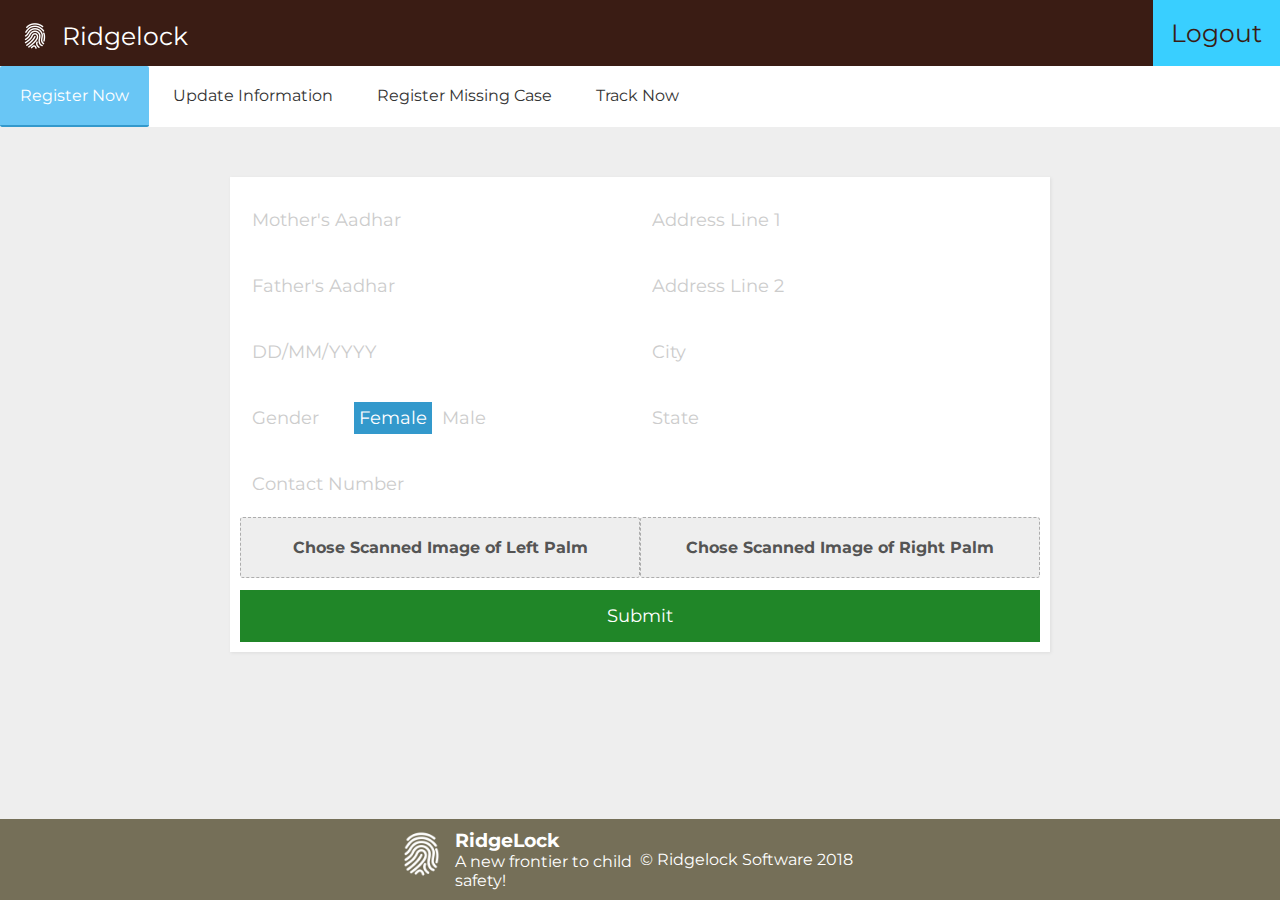
<file: src/main/resources/static/index.html>
<!DOCTYPE html>
<html lang="en">
<head>
    <meta charset="UTF-8">
    <meta name="viewport" content="width=device-width, initial-scale=1.0">
    <meta http-equiv="X-UA-Compatible" content="ie=edge">
    <link rel="stylesheet" href="./assets/css/styles.css">
    <title>NB-Aadhar</title>
</head>
<body>
    <div class="loader-screen hidden">
        <div class="loader"></div>
    </div>
    <div class="bg-fullscreen hidden" id="bg-intro">
        <div class="login-form form delayed-fadein" id="login-form">
            <input type="text" name="l_u" placeholder="Username">
            <input type="password" name="l_p" placeholder="Password">
            <input type="button" value="Login" onclick="login()">
            <div class="helper" onclick="toggleform('login')">New User?</div>
        </div>
        <div class="signup-form form hidden delayed-fadein" id="signup-form">
            <input type="text" name="s_u" placeholder="Username">
            <input type="text" name="s_a" placeholder="Aadhar Number">
            <input type="password" name="s_p" placeholder="Password">
            <input type="password" name="s_r_p" placeholder="Re-confirm Password">
            <input type="button" value="Signup">
            <div class="helper" onclick="toggleform('signup')">Already A User?</div>
        </div>
    </div>
    <div class="intro-screen" id="dashboard">
        <div class="navbar">
            <div class="brand">
            	<img src="./assets/images/fp_light.png" height="30px" class="brand-img">
            	Ridgelock
            </div>
            <div class="logout" onclick="logout()">Logout</div>
        </div>
        <div class="btn_holder">
            <a href="#register" class="card">
                Register Now
            </a>
            <a class="card" href='#update'>
                Update Information
            </a>
            <a class="card" href='#reportMissing'>
                Register Missing Case
            </a>
            <a class="card" href='#track'>
                Track Now
            </a>
        </div>
        <div router-outlet></div>
        <div class="footer">
            <div class="footerContent">
                <div class="df">
                    <div class="nf">
                        <img src="./assets/images/fp_light.png" height="50px">
                    </div>
                    <div class="ff">
                        <p><h3>RidgeLock</h3></p>
                        <p>A new frontier to child safety!</p>
                    </div>
                </div>
                <div>
                    &copy; Ridgelock Software 2018
                </div>
            </div>
        </div>
    </div>
    <script src="./assets/js/jq.min.js"></script>
    <script src="./assets/js/route-now.min.js"></script>
    <script src="./assets/js/nb-aadhar.js"></script>
</body>
</html>
</file>
<file: src/main/resources/static/assets/css/styles.css>
@import url('https://fonts.googleapis.com/css?family=Montserrat');

*{
    margin:0; padding: 0;
    box-sizing: border-box;
    font-family: 'Montserrat', sans-serif;
}

::-webkit-input-placeholder { /* Chrome/Opera/Safari */
    color: #ccc;
  }
  ::-moz-placeholder { /* Firefox 19+ */
    color: #ccc;
  }
  :-ms-input-placeholder { /* IE 10+ */
    color: #ccc;
  }
  :-moz-placeholder { /* Firefox 18- */
    color: #ccc;
  }

html,body{
    background: #eee;
}

.loader-screen{
    position: absolute;
    top: 0; bottom: 0;
    left: 0; right: 0;
    height: 100%; width: 100%;
    z-index: 999999;
    display: flex;
    background: rgba(0, 0, 0, 0.75);
}

.loader{
    margin: auto;
    height: 80px;
    width: 80px;
    position: relative;
    border-radius: 100%;
    border: 3px solid #39c;
    border-top-color: transparent;
    animation: rotate 500ms linear infinite;
}

.loader:after, .loader:before{
    content: "";
    position: absolute;
    top: 10px; left: 10px; right: 10px; bottom: 10px;
    border-radius: 100%;
    border: 6px solid #cc337a;
    border-left-color: transparent;
    animation: rotate 2000ms linear infinite alternate-reverse;
}

.loader:before{
    top: 25px; left: 25px; right: 25px; bottom: 25px;
    border: 5px solid #f39741;
    border-bottom-color: transparent;
}

@keyframes rotate {
    from {transform: rotate(0deg)}
    to {transform: rotate(360deg)}
}

.bg-fullscreen{
    position: absolute;
    height: 100%; width: 100%;
    top: 0; left: 0; right: 0; bottom: 0;
    background: url('../images/bg_with_logo.jpg');
    background-size: cover;
    background-position: 50% 50%;
}

.hidden{
    display: none !important;
}

.form.padded{
    padding: 10px;
    box-shadow: 1px 1px 3px #ddd;
    background: #fff;
    position: relative;
}

.form.login-form, .form.signup-form{
    position: absolute;
    right: 15%;
    top: 40%;
}

.form input, .form .input {
    display: block;
    font-size: 18px;
    padding: 20px 10px;
    margin: 0; 
    float: none;
    width: 400px;
    outline: none;
    border: none;
}

.form .input{
	border: 2px solid #fff;
	color: #ccc;
}

.input .switch{
	display: inline-block;
	margin-left: 30px;
}

.switch label{
	cursor: pointer;
}

.form .input:after, .form .input:before{
	content: "";
	display: table;
	clear: both;
}

.form input[type="radio"]{
	display: none;
}

.form input[type="radio"] + span{
	padding: 5px;
}

.form input[type="radio"]:checked + span{
	background: #39c;
	color: #fff;
}

.form input.error{
	border-bottom: 2px solid #c44 !important;
}

.form input[type="text"],.form input[type="password"]{
    background: #fff;
    color: rgb(36, 32, 32);
    border: 2px solid #fff;
}

.form input[type="button"]{
    cursor: pointer;
    background: #3a1c14;
    color: #fff;
    padding: 15px;
    width: 100%;
}

.form input[type="button"].success{
    background: #208628;
}

.form input[type="button"].error{
    background: #c44;
}

.form input[type="button"].warning{
    background: #ea9412;
}

.form input[type="file"]{
    opacity: 0;
    height: 0; width: 0;
    padding: 0;
}

.form input[type="file"] + label{
    width: 400px;
    padding: 20px 10px;
    display: inline-block;
    text-align: center;
    background: #eee;
    color: #545454;
    font-weight: bold;
    border: 1px dashed #adadad;
    cursor: pointer;
    border-radius: 3px;
    margin: 0 0 2px 0;
}

.form input[type="file"] + label.files-added{
    background: #3cb96e;
    color: #eee;
}

.form .helper{
    color: #555;
    font-size: 15px;
    text-align: right;
    cursor: pointer;
    margin: 10px 0;
}

.form .helper:hover{
    text-decoration: underline;
}

@keyframes fadein {
    from {top: 45%; opacity: 0}
    to {top: 40%; opacity: 1}
}

.delayed-fadein{
    animation: fadein 500ms linear forwards;
}

.intro-screen{
	display: flex;
	flex-direction: column;
	height: 100vh;
}

.navbar{
    background: #3a1c14;
    color: #fff;
    font-size: 25px;
    flex:none;
}

.navbar .brand{
    padding: 15px;
    float: left;
}

.navbar .brand-img{
    position: relative;
    top: 6px;
}

.navbar .logout{
    padding: 18px;
    float: right;
    cursor: pointer;
    background: #39cfff;
    color: #3a1c14;
}

.navbar:after,.navbar:before{
    content: "";
    display: table;
    clear: both;
}

[router-outlet]{
    padding: 50px 15px;
    flex: 1 100%;
}

[router-outlet]>div{
	display: flex;
}

.btn_holder{
    background: #fff;
    flex: none;
}

.card{
    background: #fff;
    padding: 20px;
    display: inline-block;
    border-radius: 2px;
    cursor: pointer;
    text-decoration: none;
    color: #333;
    transition: all 400ms;
}

.card.active{
    border-bottom: 2px solid #39c;
    background: #69c6f5;
    color: #fff;
}

.message-holder{
	display:flex;
}

.msg-system{
	color: #333;
	border-radius: 4px;
	padding: 15px;
	margin: 10px auto;
    width:420px;
    display: flex;
    font-size: 14px;
}

.msg-system .content{
    flex: 1 100%;
    align-self: center;
}

.msg-system .closeIt{
    flex: none;
    padding: 8px;
    cursor: pointer;
    font-weight: bold;
    color: #148467;
}

.msg-system.successfullMsg{
	background: #4becc3;
}

.msg-system.errorMsg{
	background: #c44;
	color: #eee;
}

.msg-system.errorMsg .closeIt{
	color:#fff;
}

[router-outlet]>div.result{
    display: block;
    margin: 50px auto 0;
    width: 70%;
}

.result h3{
    color: #555;
    padding: 5px;
}

.table{
    border-spacing: 0;
    width: 100%;
    border-collapse: collapse;
    background: #fff;
    box-shadow: 1px 1px 3px #ddd;
}

.table th,
.table td,
.table caption {
    padding: 20px;
    text-align: center;
    border: 1px solid #eee;
}

.action-btn{
    padding: 5px;
    border-radius: 4px;
    background: #39c;
    color: #fff;
    cursor: pointer;
    border: none;
}

.footer{
    flex: none;
    width: 100%;
    padding: 10px;
    background: #756f58;
    color: #fff;
}

.footer .footerContent{
    display: flex;
    width: 40%;
    margin: auto;
}

.footerContent > div{
    flex: 1 100%;
    align-self: center;
}

.df{
    display: flex;
}

.df > .ff{
    flex: 1 100%;
}

.df > .nf{
    flex: none;
}

.otp-grabber{
	position: relative;
}

.otp-grabber .verify-otp-btn{
	position: absolute;
	top: 15px; right: 5px;
	padding: 8px;
	border: none;
	border-radius: 5px;
	background: #39c; 
	color: #fff;
	cursor: pointer;
}

input[otp-verification-done="true"]{
	pointer-events: none;
	background: rgba(202, 243, 202, 0.4) !important;
}
</file>
